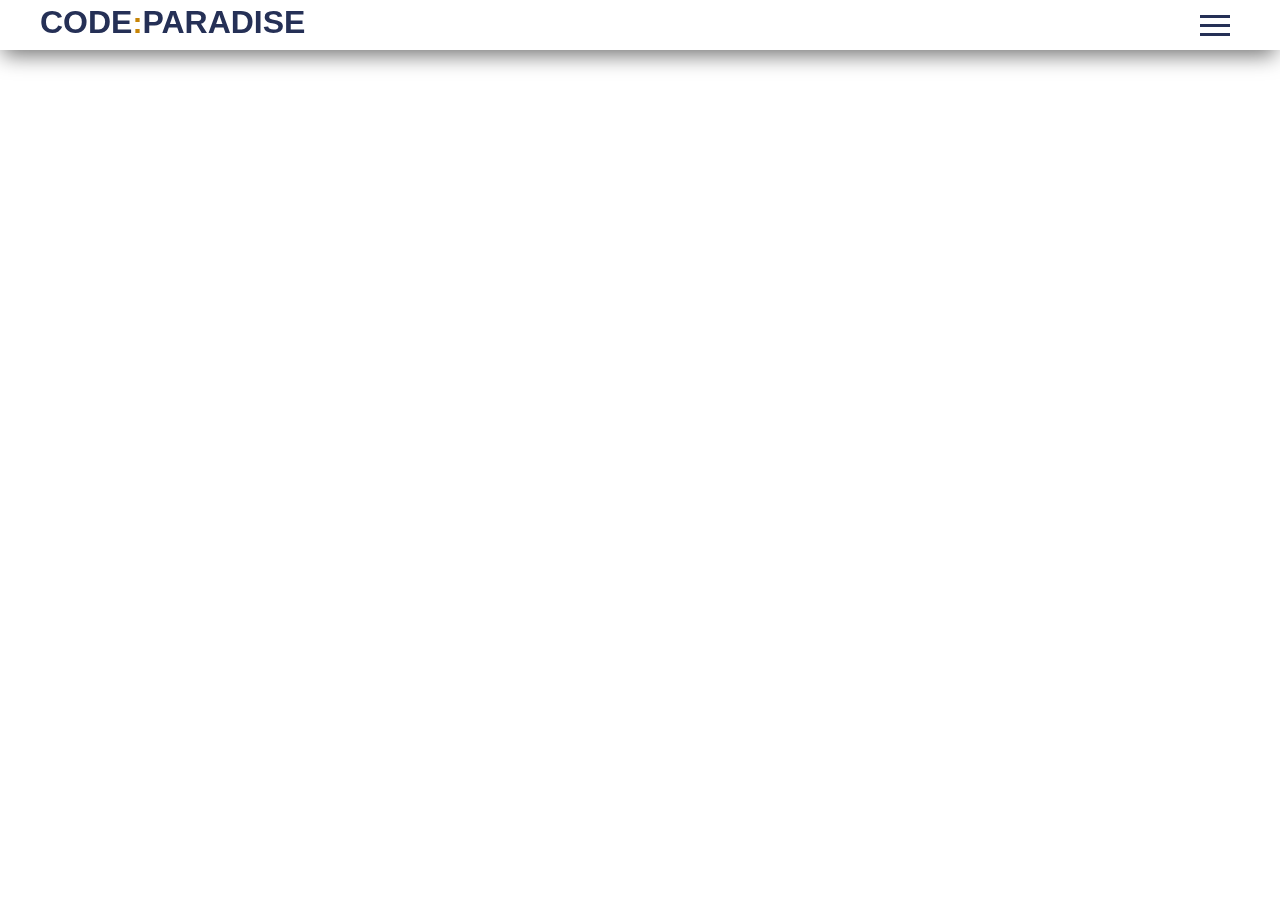
<file: suggest.html>
<!DOCTYPE html>
<html lang="en">
<head>
    <meta charset="UTF-8">
    <meta http-equiv="X-UA-Compatible" content="IE=edge">
    <meta name="viewport" content="width=device-width, initial-scale=1.0">
    <link rel="shortcut icon" href="icon.jpg" type="image/x-icon">
    <link rel="stylesheet" href="style.css">
    <title>CODE:PARADISE</title>
</head>
<body>
    <nav>
        <h1>CODE<span id="kettospont">:</span>PARADISE</h1>
        <div class="wrapper">
            <div class="menulogo"></div>
            <div class="menulogo"></div>
            <div class="menulogo"></div>
        </div>
    </nav>
    <ul class="menu">
        <li><a href="index.html">HOME</a></li>
        <li><a href="suggest.html">SUGGEST</a></li>
    </ul>
    <div id="bal">
        <script type="text/javascript">
            atOptions = {
                'key' : '5468d95fb29b4b15c619c6e12c15433e',
                'format' : 'iframe',
                'height' : 600,
                'width' : 160,
                'params' : {}
            };
            document.write('<scr' + 'ipt type="text/javascript" src="http' + (location.protocol === 'https:' ? 's' : '') + '://subjectslisted.com/5468d95fb29b4b15c619c6e12c15433e/invoke.js"></scr' + 'ipt>');
        </script>
    </div>
    <div id="bal2">
        <script type="text/javascript">
            atOptions = {
                'key' : '5468d95fb29b4b15c619c6e12c15433e',
                'format' : 'iframe',
                'height' : 600,
                'width' : 160,
                'params' : {}
            };
            document.write('<scr' + 'ipt type="text/javascript" src="http' + (location.protocol === 'https:' ? 's' : '') + '://subjectslisted.com/5468d95fb29b4b15c619c6e12c15433e/invoke.js"></scr' + 'ipt>');
        </script>
    </div>
    <script async="async" data-cfasync="false" src="//subjectslisted.com/dfef942d5a8c3424633aa04692d65909/invoke.js"></script>
    <div id="container-dfef942d5a8c3424633aa04692d65909"></div>
    <div id="jobb2">
        <script type="text/javascript">
            atOptions = {
                'key' : '5468d95fb29b4b15c619c6e12c15433e',
                'format' : 'iframe',
                'height' : 600,
                'width' : 160,
                'params' : {}
            };
            document.write('<scr' + 'ipt type="text/javascript" src="http' + (location.protocol === 'https:' ? 's' : '') + '://subjectslisted.com/5468d95fb29b4b15c619c6e12c15433e/invoke.js"></scr' + 'ipt>');
        </script>
    </div>
    <div class="banner">
        <script type="text/javascript">
            atOptions = {
                'key' : '0af1cd027f802aa22b93a450a232fc17',
                'format' : 'iframe',
                'height' : 50,
                'width' : 320,
                'params' : {}
            };
            document.write('<scr' + 'ipt type="text/javascript" src="http' + (location.protocol === 'https:' ? 's' : '') + '://subjectslisted.com/0af1cd027f802aa22b93a450a232fc17/invoke.js"></scr' + 'ipt>');
        </script>
    </div>
    <div id="form">
        <iframe src="https://docs.google.com/forms/d/e/1FAIpQLSeROThE7ehK5A-3Ucw5j8uga6TTcBL-Uzk50OX-iul92o5w7Q/viewform?embedded=true" width="540" height="640" frameborder="0" marginheight="0" marginwidth="0">Betöltés…</iframe>
    </div>
</body>
<script>
var logo = document.querySelector('.wrapper');
var menu = document.querySelector('.menu');

logo.addEventListener('click',function(){
	menu.classList.toggle('showmenu');
});
</script>
</html>
</file>
<file: style.css>
* {
    margin: 0;
    padding: 0;
    box-sizing: border-box;
}

body {
    font-family: -apple-system, BlinkMacSystemFont, sans-serif;
    color: #253056;
    position: relative;
}

nav {
    width: 100%;
    height: 50px;
    padding-left: 30px;
    padding-right: 30px;
    box-shadow: -1px 9px 21px -4px rgba(0, 0, 0, 0.57);
    display: flex;
    flex-direction: row;
    justify-content: space-between;
    margin-top: 0px;
    margin-bottom: 0px;
    position: fixed;
    top: 0px;
    z-index: 2;
    background-color: white;
}

#searchWrapper {
    line-height: 50px;
    width: 100%;
    padding-right: 10px;
    text-align: right;
    display: flex;
    align-items: center;
    justify-content: right;
    margin: auto;
    position: relative;
}

#searchWrapper_header {
    line-height: 50px;
    width: 100%;
    padding-right: 10px;
    text-align: right;
    display: flex;
    align-items: center;
    justify-content: right;
    margin: auto;
    position: relative;
}

input[type="text"] {
    height: 30px;
    width: 500px;
    margin-left: 5px;
}

.fa{
    cursor: pointer;
    position: absolute;
    bottom: 8px;
    right: 20px;
}

#corner-piece {
    position: absolute;
    display: block;
    right: 0;
    top: 0;
    margin-top: -50px;
    padding: 0px;
}

#corner-piece2 {
    position: absolute;
    display: block;
    right: left;
    top: 0;
    transform: scaleX(-1);
    margin-top: -50px;
    padding: 0px;
}

#kettospont {
    color: rgb(199, 132, 6);
    font-size: 30px;
}

#content {
    width: 100%;
    height: 98vh;
}

h1, h3 {
    text-align: center;
}

h1 {
    line-height: 45px;
    margin-left: 100px;
}

ul {
    list-style-type: none;
    padding: 30px;
    display: flex;
    flex-direction: column;
}

li {
    width: 100%;
    font-size: 20px;
    text-align: center;
}

span {
    font-size: 13px;
    color: #646464;
}

h2 {
    padding-bottom: 10px;
    text-align: center;
}

img {
    width: 230px;
    height: 270px;
}

#bal {

    position: absolute;
    left: 100px;
    top: 100px;
}

#bal2 {
    position: absolute;
    margin-top: 200px;
    left: 100px;
    top: 650px;
}

#jobb2 {
    position: absolute;
    margin-top: 200px;
    right: 100px;
    top: 650px;
}

#container-dfef942d5a8c3424633aa04692d65909 {
    width: 200px;
    height: 600px;
    position: absolute;
    right: 100px;
    top: 90px;
}

.flip-card {
    color: #253056;
    width: 300px;
    height: 200px;
    perspective: 1000px;
    margin-bottom: 200px;
    cursor: pointer;
}

.flip-card-inner {
    position: relative;
    width: 100%;
    height: 100%;
    text-align: center;
    transition: transform 0.8s;
    transform-style: preserve-3d;
}

.flip-card:hover .flip-card-inner {
    transform: rotateY(180deg) translate(30px, 0px);
}

.flip-card-front, .flip-card-back {
    position: absolute;
    width: 270px;
    height: 370px;
    -webkit-backface-visibility: hidden;
    backface-visibility: hidden;
    box-shadow: rgba(0, 0, 0, 0.15) 0px 3px 3px 0px;
}

.flip-card-front {
    color: #253056;
}

.flip-card-back {
    background-color: orange;
    color: white;
    font-weight: bold;
    transform: rotateY(180deg);
    display: flex;
    flex-direction: row;
    flex-wrap: wrap;
    justify-content: space-around;
    align-items: center;
}

#cards {
    margin: auto;
    margin-top: 80px;
    display: flex;
    justify-content: space-around;
    width: 60%;
    flex-wrap: wrap;
}

#button {
    position: fixed;
    display: none;
    bottom: 50px;
    right: 50px;
    padding: 10px;
    background-color: #253056;
    transform: rotate(-180deg);
    color: white;
    display: flex;
    align-items: center;
    justify-content: center;
    border-radius: 20px;
    height: 50px;
    width: 50px;
    cursor: pointer;
    text-align: center;
}

.banner {
    display: none;
}

#form {
    margin-top: 150px;
    width: 100%;
    display: flex;
    align-items: center;
    justify-content: center;
    padding: 0;
}

a {
    text-decoration: none;
    color: #253056;
    font-size: 15px;
}

h4 {
    text-align: center;
}

#orange {
    color: rgb(199, 132, 6);
    font-size: large;
}

.wrapper {
    width: 90%;
    margin: 0;
    margin-right: 100px;
    display: flex;
    flex-direction: column;
    align-items: center;
    justify-content: center;
    padding: 0px;
}

.container {
    background-color: rgb(199, 132, 6);
    float: right;
    height: 25px;
    width: 40px;
    margin-top: 20px;
    display: flex;
    flex-direction: column;
    justify-content: space-between;
    align-items: center;
    cursor: pointer;
}

.menulogo {
    height: 3px;
    width: 30px;
    margin: 3px 0;
    background-color: #253056;
    line-height: 50px;
    cursor: pointer;
}

.menu {
    width: 500px;
    top: 50px;
    height: 100vh;
    background-color: white;
    padding: 50px;
    transform: translateX(-500px);
    transition: .5s;
    z-index: 1  ;
    position: fixed;
    margin-right:20px; /* Set to 0 if you don't want shadow at the right side */
    margin-left:0px; /* Set to 20px if you want shadow at the left side */
    margin-top:0px; /* Set to 20px if you want shadow at the top side */
    margin-bottom:0px; /* Set to 20px if you want shadow at the bottom side */
    box-shadow: 0px 25px 20px black; 
}

.wrapper {
    cursor: pointer;
    width: 50px;
}

.menu li {
    list-style-type: none;
    padding: 30px 0;
}

.menu li a {
    color: #253056;
    text-decoration: none;
    font-size: 20px;
    ;
    text-align: center;
    ;
}

.menu li a:hover {
    font-weight: bold;
}

.showmenu {
    transform: translate(0);
}

@media only screen and (min-width:710px) and (max-width:854px) {
    #bal {
        left: 5%;
        top: 110px;
    }

    #bal2 {
        left: 5%;
    }

    #jobb2 {
        right: 5%;
    }

    #container-dfef942d5a8c3424633aa04692d65909 {
        right: 3%;
        top: 95 px;
    }

    #content {
        width: 100%;
    }

    .menu {
        width: 200px;
        margin-top: 0px;
        z-index: 2;
    }

    #cards{
        margin-top: 80px;
    }

    .menu li a {
        font-size: 16px;
    }
    nav{
        padding: 0px;
    }
    h1{
        padding: 0px;
        margin-left: 10px;
    }
    .wrapper{
        margin-right: 10px;
    }
}

@media only screen and (min-width:1000px) and (max-width:1300px) {
    #bal {
        left: 3%;
        top: 90px;
    }

    #bal2 {
        left: 3%;
    }

    #jobb2 {
        right: 3%;
    }

    #container-dfef942d5a8c3424633aa04692d65909 {
        right: 1.5%;
        top: 90px;
    }

    h1{
        padding: 0px;
        margin-left: 10px;
    }
    .wrapper{
        margin-right: 10px;
    }

    .menu {
        width: 200px;
        z-index: 2;
        margin-top: 0px;
    }

    .menu li a {
        font-size: 16px;
    }

    #cards{
        margin-top: 80px;
    }
}

@media only screen and (max-width:710px) {
    .menu {
        width: 200px;
        z-index: 2;
        margin-top: 0px;
    }

    .menu h2 {
        display: none;
    }

    .menu li a {
        font-size: 16px;
    }

    nav ul {
        display: none;
    }

    nav {
        position: fixed;
        z-index: 1;
    }

    h1 {
        margin-left: 0px;
    }

    .container {
        padding-top: 6px;
    }

    #bal {
        display: none;
    }

    #bal2 {
        display: none;
    }

    #jobb2 {
        display: none;
    }

    #container-dfef942d5a8c3424633aa04692d65909 {
        display: none;
    }

    .banner {
        display: flex;
        justify-content: center;
        position: inherit;
        margin-top: 75px;
        width: 100%;
    }

    .flip-card:hover .flip-card-inner {
        transform: rotateY(180deg) translate(18px, 0px);
    }

    #form {
        padding: 0px;
        margin-top: 10px;
        z-index: 1;
    }


    #content {
        display: flex;
        flex-direction: column;
    }

    #content .banner {
        position: inherit;
        display: flex;
        align-self: center;
        margin: auto;
    }

    #cards {
        width: 100%;
        display: flex;
        justify-content: center;
        margin: 0px;
        margin-top: 50px;
        padding: 0px;
        padding: auto;
    }

    .flip-card {
        padding: 0px;
        padding-left: 10px;
        margin-right: 0px;
    }

    .div-container {
        display: flex;
        flex-direction: column;
    }

    #searchWrapper {
        width: 70%;
        padding: 0px;
        margin: auto;
        display: flex;
    }

    #searchWrapper_header {
        display: none;
    }

    .wrapper{
        margin-right: 0px;
    }

    input[type="text"] {
        margin-top: 20px;
        width: 500px;
        height: 40px;
    }

    .fa{
        display: block;
        bottom: 13px;
        right: 12px;
    }
}
</file>
